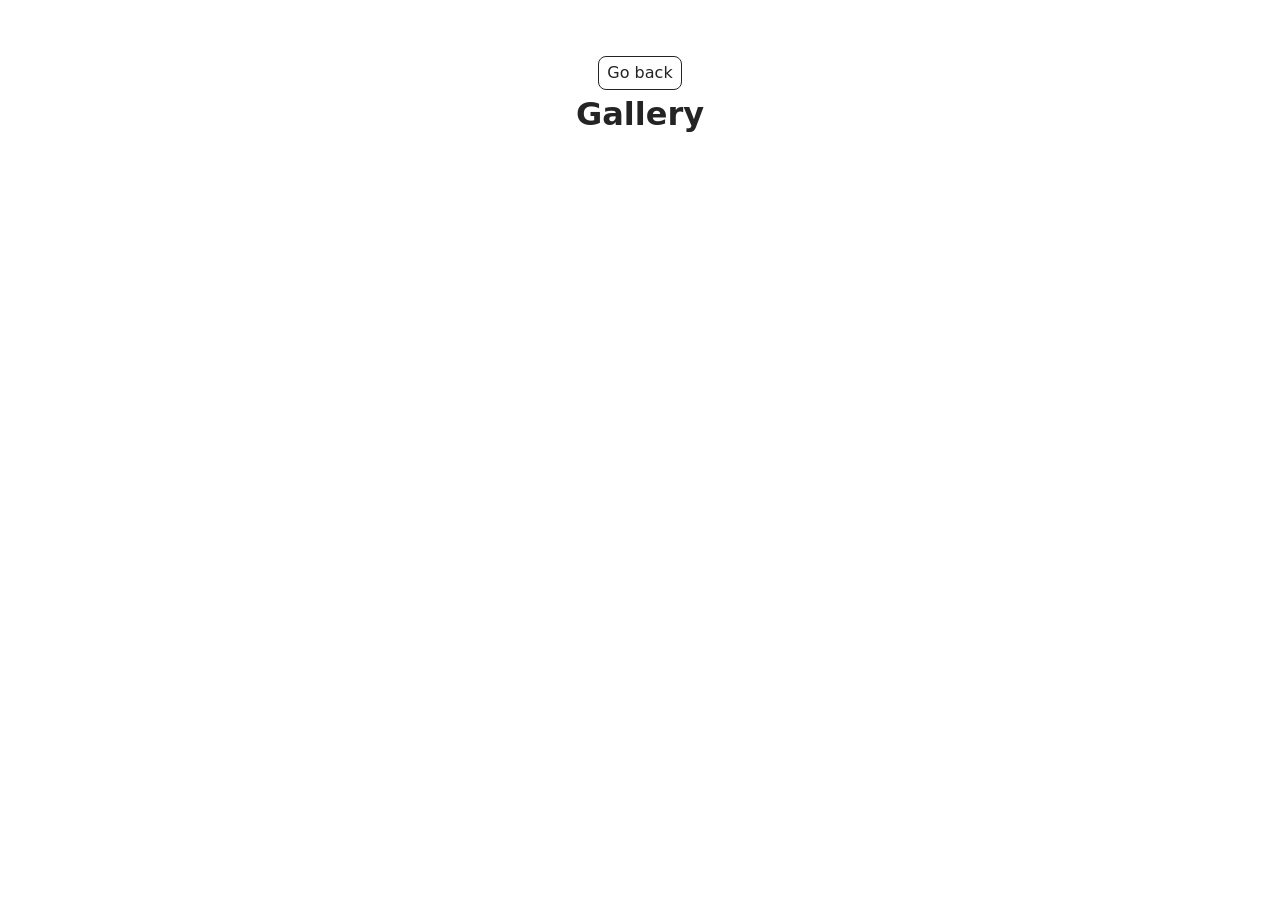
<file: src/1-gallery.html>
<!doctype html>
<html lang="en">
  <head>
    <meta charset="UTF-8" />
    <meta http-equiv="X-UA-Compatible" content="IE=edge" />
    <meta name="viewport" content="width=device-width, initial-scale=1.0" />
    <title>Gallery</title>
    <link rel="stylesheet" href="./css/styles.css" />
  </head>
  <body>
    <main>
      <div class="container">
        <a class="back-link" href="./index.html">Go back</a>
        <h1 class="main-title">Gallery</h1>
        <ul class="gallery"></ul>
      </div>
    </main>
    <script type="module" src="./js/1-gallery.js"></script>
  </body>
</html>
</file>
<file: src/css/styles.css>
/**
  |============================
  | include css partials with
  | default @import url()
  |============================
*/
/* Common styles */
@import url('./reset.css');
@import url('./base.css');
@import url('./container.css');
@import url('./animations.css');

/* Sections style */
@import url('./header.css');
@import url('./vite-promo.css');
@import url('./badges.css');
@import url('./back-link.css');
@import url('./footer.css');

.gallery {
  display: flex;
  flex-wrap: wrap;
  gap: 24px;
  list-style: none;
  padding: 0;
  margin: 0;
}

.gallery-item {
  width: calc((100% - 48px) / 3);
}

.gallery-link {
  display: block;
}

.gallery-image {
  display: block;
  width: 100%;
  height: 200px;
  object-fit: cover;
}

.feedback-form {
  display: flex;
  flex-direction: column;
  width: 408px;
  margin: 0 auto;
}

.feedback-form label {
  display: flex;
  flex-direction: column;
  gap: 8px;
  margin-bottom: 8px;

  font-size: 16px;
  line-height: 1.5;
  letter-spacing: 0.04em;
}

.feedback-form input,
.feedback-form textarea {
  padding: 8px 16px;
  border: 1px solid #808080;
  border-radius: 4px;

  font-size: 16px;
  line-height: 1.5;
}

.feedback-form input:hover,
.feedback-form textarea:hover {
  border-color: #000;
}

.feedback-form input:focus,
.feedback-form textarea:focus {
  outline: none;
  border-color: #808080;
}

.feedback-form textarea {
  resize: none;
}

.feedback-form button {
  width: 95px;
  height: 40px;

  border: none;
  border-radius: 8px;

  background-color: #4e75ff;
  color: #fff;

  font-size: 16px;
  font-weight: 500;
  cursor: pointer;
}

.feedback-form button:hover,
.feedback-form button:focus {
  background-color: #6c8cff;
}

.container {
  max-width: 1128px;
  margin: 0 auto;
  padding: 24px;
}
</file>
